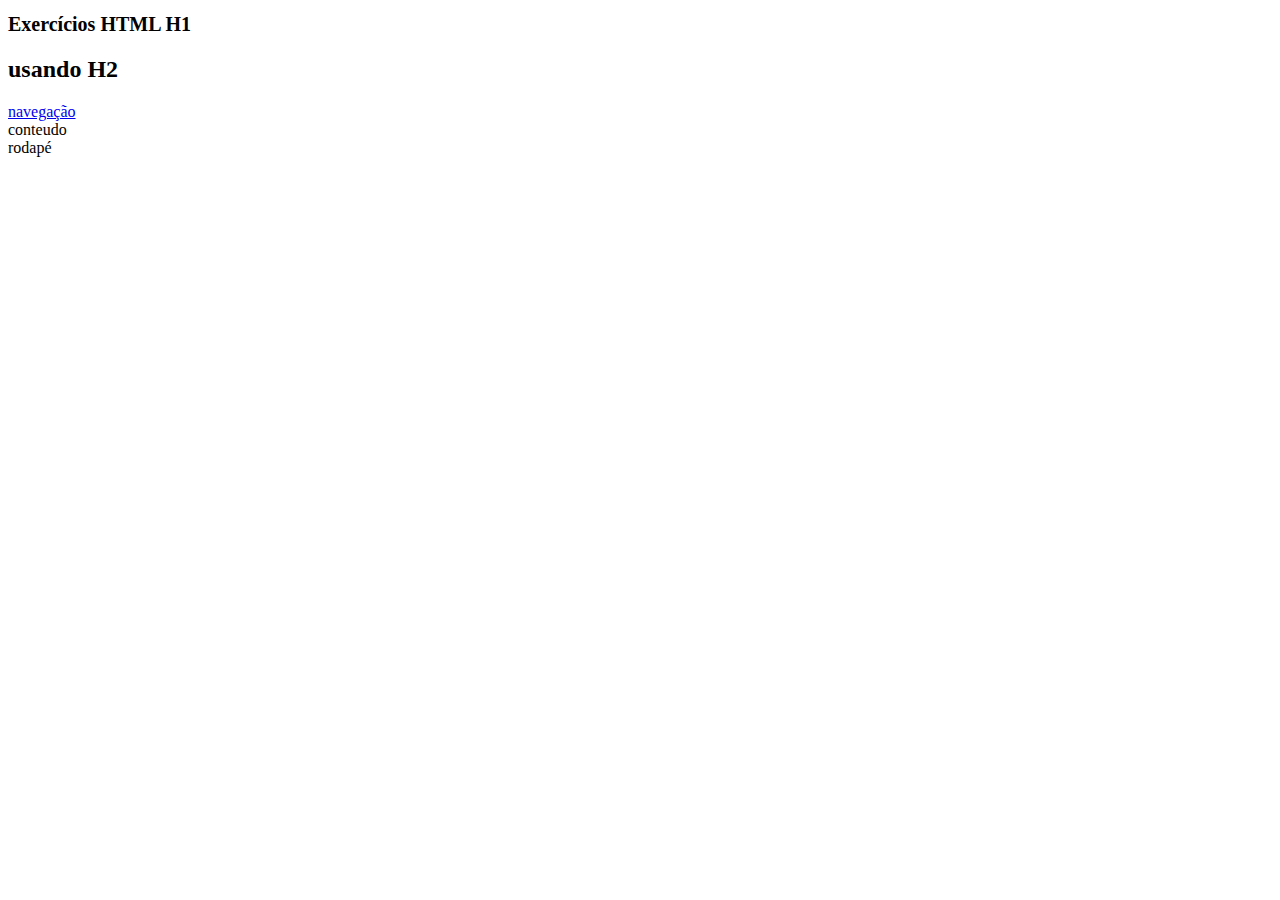
<file: anatomiahtml.html>
<!doctype html>
<html>
    <head>
        <meta charset="utf-8">
        <title>Anatomia Html</title>
      
    </head>   
    <body>
        <header>
            <h1>Exercícios HTML H1</h1>
            <h2>usando H2</h2>
            <style>
                h1 {
                    font-size: 20px;
                }
            </style>
        </header>    
        <nav>
            <a href="/">navegação</a>
        </nav>
        <section id="conteudo">conteudo</section>
        <footer>rodapé</footer>  
    </body>            

</html>
</file>
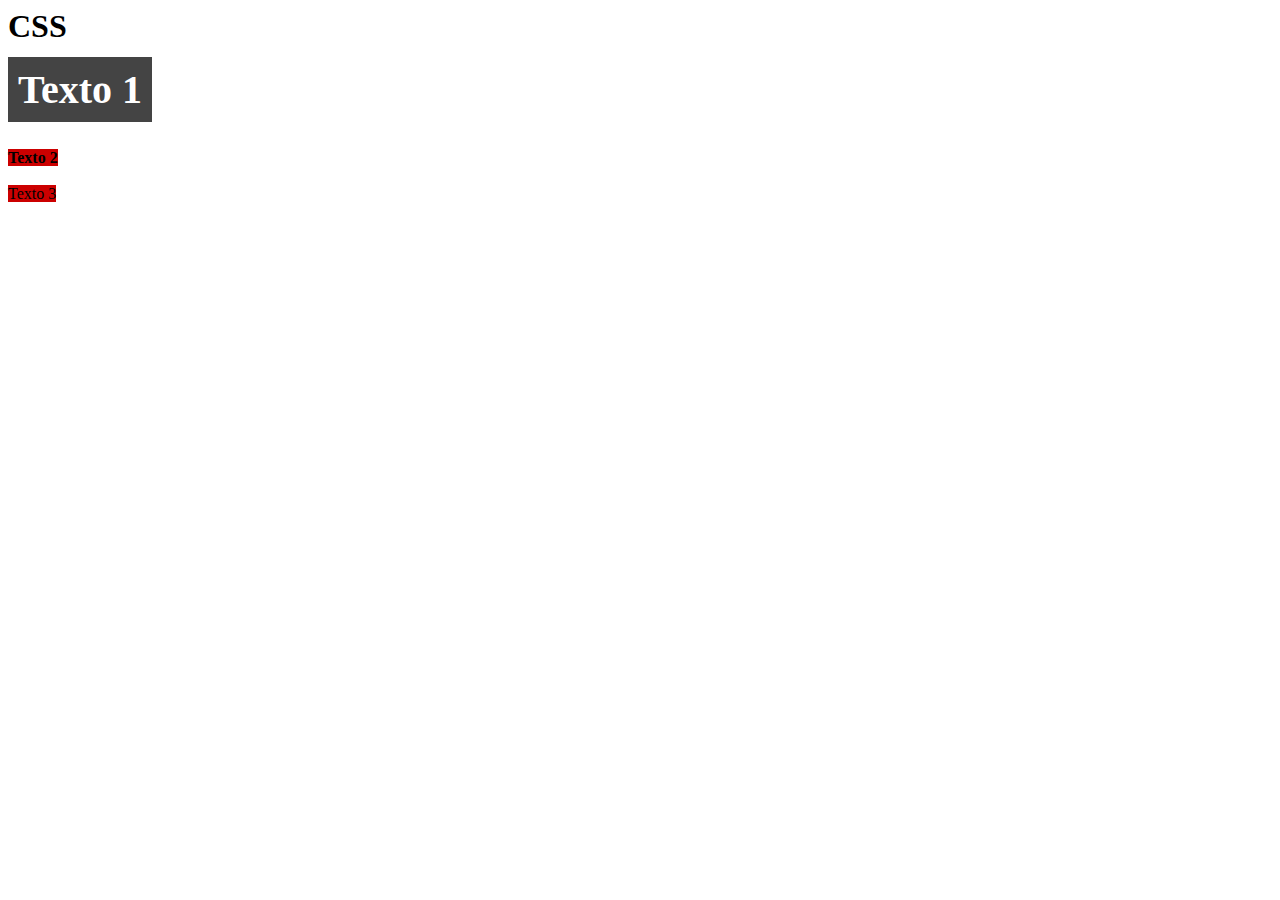
<file: poucodeCss.html>
<html>

<head>
    <title>Um pouco de Css</title>
    <style>
        h1 {
            font: size 20px;
        }
        
        .fundoVermelho {
            background-color: #C00;
        }
        
        .negrito {
            font-weight: bolder;
        }
        
        #textoPrincipal {
            font-size: 40px;
            font-weight: bold;
            color: #fff;
            padding: 10px;
            background-color: #444;
        }
    </style>
</head>

<body>
    <h1>CSS</h1>
    <span id="textoPrincipal">Texto 1</span><br><br><br>
    <span class="fundoVermelho negrito">Texto 2</span><br><br>
    <span class="fundoVermelho">Texto 3</span>
</body>

</html>
</file>
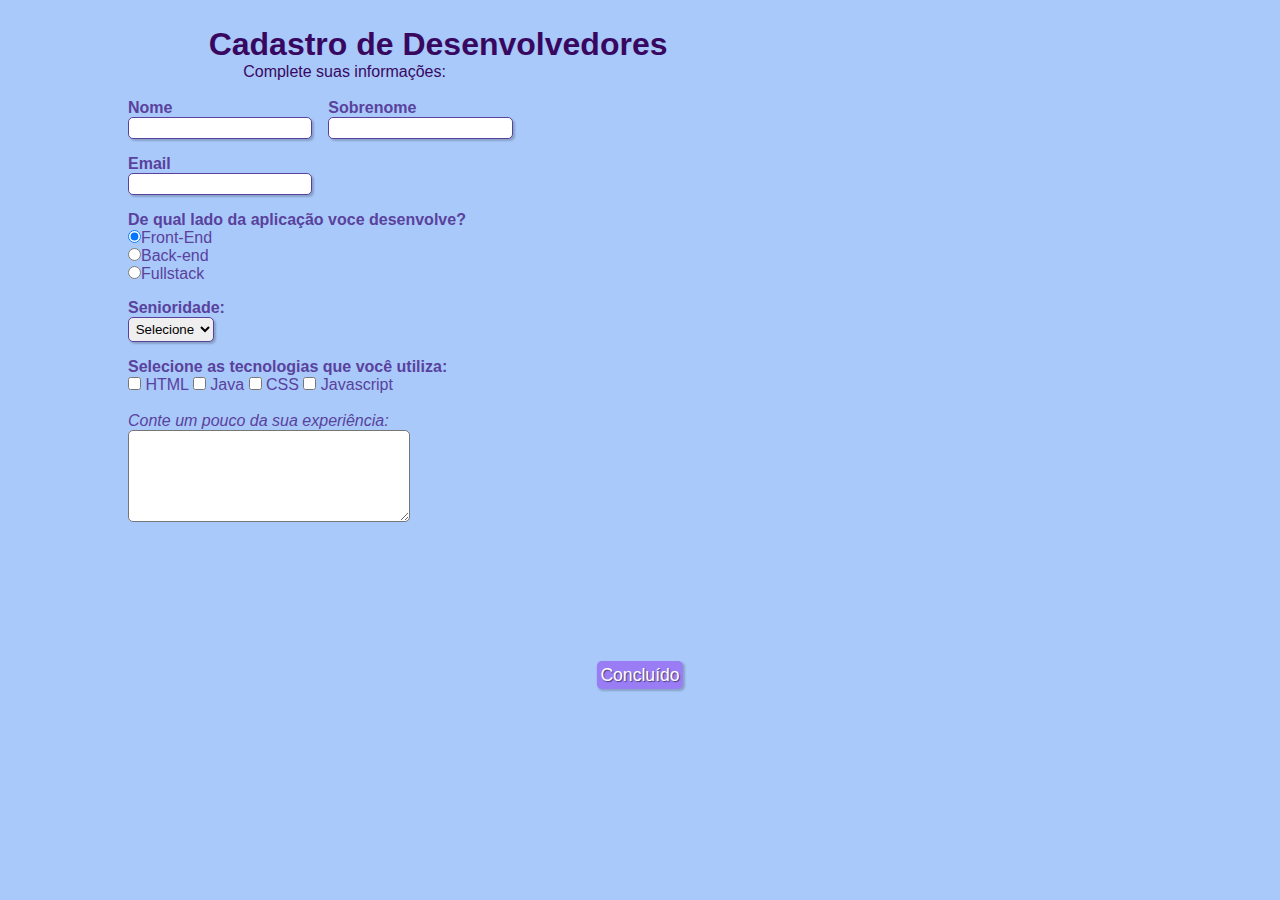
<file: Formulario/formulario.html>
<!DOCTYPE html>
<html lang="en">

<head>
    <meta charset="UTF-8">
    <meta http-equiv="X-UA-Compatible" content="IE=edge">
    <meta name="viewport" content="width=device-width, initial-scale=1.0">
    <link rel="stylesheet" type="text/css" href="formulario.css" media="">
    <title>Cadastro</title>
</head>

<body>
    <div>
        <h1 id="titulo">Cadastro de Desenvolvedores</h1>
        <p id="subtitulo">Complete suas informações:</p><br>
    </div>

    <form>
        <fieldset class="grupo">
            <div class="campo">
                <label for="nome"><strong>Nome</strong></label>
                <input type="text" name="nome" id="nome" required>
            </div>

            <div class="campo">
                <label for="sobrenome"><strong>Sobrenome</strong></label>
                <input type="text" name="Sobrenome" id="Sobrenome" required>
            </div>
        </fieldset>
        <div class="campo">
            <label for="email"><strong>Email</strong></label>
            <input type="email" name="email" id="email" required>
        </div>

        <div class="campo">
            <label><strong>De qual lado da aplicação voce desenvolve?</strong></label><br>
            <label>
                <input type="radio" name="DevWeb" value="FrontEnd" checked>Front-End
            </label><br>
            <label>
                <input type="radio" name="DevWeb" value="BackEnd">Back-end
            </label><br>
            <label>
                <input type="radio" name="DevWeb" value="FullStack">Fullstack
            </label>
        </div>

        <div class="campo">
            <label for="senioridade"><strong>Senioridade:</strong></label>
            <select id="senioridade" required>
                <option selected disabled value="">Selecione</option>
                <option>Junior</option>
                <option>Pleno</option>
                <option>Senior</option>
            </select>
        </div>

        <fieldset class="grupo">
            <div id="checkbox">
                <label><strong>Selecione as tecnologias que você utiliza:</strong></label><br>
                <input type="checkbox" name="tecnologia1" id="tecnologia1" value="HTML">
                <label for="tecnologia1">HTML</label>
                <input type="checkbox" name="tecnologia2" id="tecnologia2" value="Java">
                <label for="tecnologia2">Java</label>
                <input type="checkbox" name="tecnologia3" id="tecnologia3" value="CSS">
                <label for="tecnologia3">CSS</label>
                <input type="checkbox" name="tecnologia4" id="tecnologia4" value="Javascript">
                <label for="tecnologia4">Javascript</label>
            </div>
        </fieldset>

        <div>
            <br>
            <label><em>Conte um pouco da sua experiência:</em> </label><br>
            <textarea name="experiencia" id="experiencia" cols="33" rows="6"></textarea><br>
        </div>
        <br><button class="botao" type="submit">Concluído</button>

    </form>

</body>

</html>
</file>
<file: Formulario/formulario.css>
* {
    margin: 0;
    padding: 0;
}

#titulo {
    font-family: sans-serif;
    color: #380861;
    margin-left: 7%;
}

#subtitulo {
    font-family: sans-serif;
    color: #380861;
    margin-left: 10%;
}

fieldset {
    border: 0;
}

body {
    background-color: #a9c9fa;
    font-family: sans-serif;
    font-size: 1em;
    color: #59429d;
    margin-left: 10%;
    margin-top: 2%;
    justify-content: center;
}

input,
select,
textarea,
button {
    border-radius: 5px;
}

.campo {
    margin-bottom: 1em;
}

.campo label {
    margin-bottom: 0.2em;
    color: #59429d display: block;
}

fieldset.grupo .campo {
    float: left;
    margin-right: 1em;
}

.campo input[type="text"],
.campo input[type="email"],
.campo select,
.campo textarea {
    padding: 0.2em;
    border: 1px solid #59429d;
    box-shadow: 2px 2px 2px rgba(0, 0, 0, 0.2);
    display: block;
}

.campo select option {
    padding-right: 1em;
}

.campo input:focus,
.campo select:focus,
.campo textarea:focus {
    background: #e4e4e4;
}

.botao {
    font-size: 1.1em;
    background: #9a7cf5;
    border: 0;
    margin-bottom: 1em;
    color: #ffffff;
    padding: 0.2em;
    box-shadow: 2px 2px 2px rgba(0, 0, 0, 0.2);
    text-shadow: 1px 1px 1px rgba(0, 0, 0, 0.5);
    position: absolute;
    top: 75%;
    left: 50%;
    margin-right: -50%;
    transform: translate(-50%, -50%)
}

.botao:hover {
    background: #ccbbff;
    box-shadow: 2px 2px 2px rgba(0, 0, 0, 0.2);
    text-shadow: 1px 1px 1px rgba(51, 37, 56, 0.5);
}

#checkbox {
    display: inline-block;
}


}
</file>
